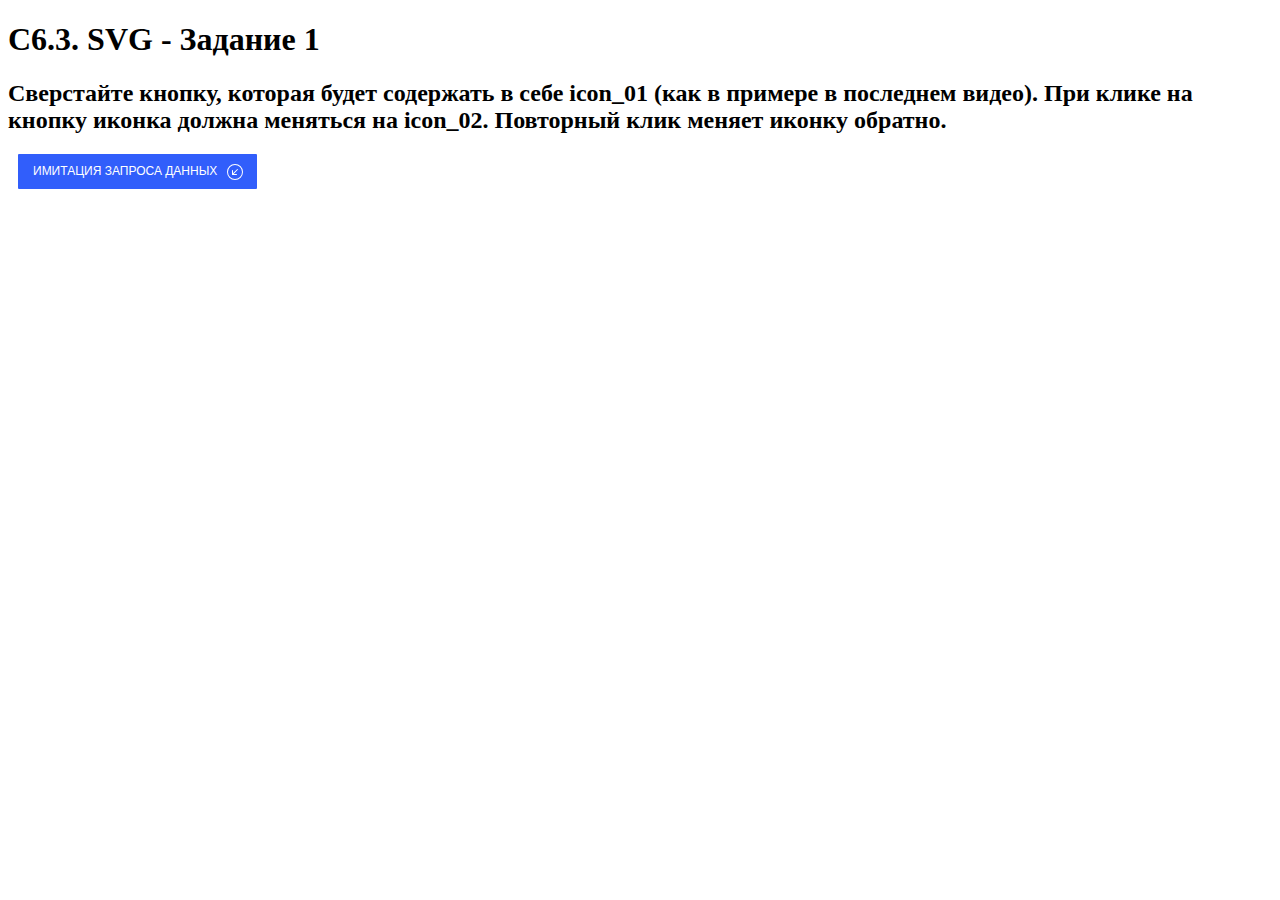
<file: Work 1/index.html>
<!DOCTYPE html>
<html lang="en" >
<head>
  <meta charset="UTF-8">
  <title>Work1 </title>
  <link rel="stylesheet" href="./style.css">

</head>
<body>
<!-- partial:index.partial.html -->
<h1>C6.3. SVG - Задание 1</h1>
<h2> Сверстайте кнопку, которая будет содержать в себе icon_01 (как в примере в последнем видео). При клике на кнопку иконка должна меняться на icon_02. Повторный клик меняет иконку обратно.</h2>
<button class="btn j-btn-test">
  <div class="btn_text">Имитация запроса данных</div>
  
  <div class="btn_icon">
    <!--   начало вставки SVG иконки   -->
    <svg xmlns="http://www.w3.org/2000/svg" width="16" height="16" fill="currentColor" class="bi bi-arrow-down-left-circle" viewBox="0 0 16 16">
      <path class='icon1' fill-rule="evenodd" d="M1 8a7 7 0 1 0 14 0A7 7 0 0 0 1 8zm15 0A8 8 0 1 1 0 8a8 8 0 0 1 16 0zm-5.904-2.854a.5.5 0 1 1 .707.708L6.707 9.95h2.768a.5.5 0 1 1 0 1H5.5a.5.5 0 0 1-.5-.5V6.475a.5.5 0 1 1 1 0v2.768l4.096-4.097z"/>
      <path class='icon2' d="M16 8A8 8 0 1 0 0 8a8 8 0 0 0 16 0zm-5.904-2.803a.5.5 0 1 1 .707.707L6.707 10h2.768a.5.5 0 0 1 0 1H5.5a.5.5 0 0 1-.5-.5V6.525a.5.5 0 0 1 1 0v2.768l4.096-4.096z"/>
    </svg>
    <!--   конец вставки SVG иконки   -->
  </div>
 
</button>
<!-- partial -->
  <script  src="./script.js"></script>

</body>
</html>
</file>
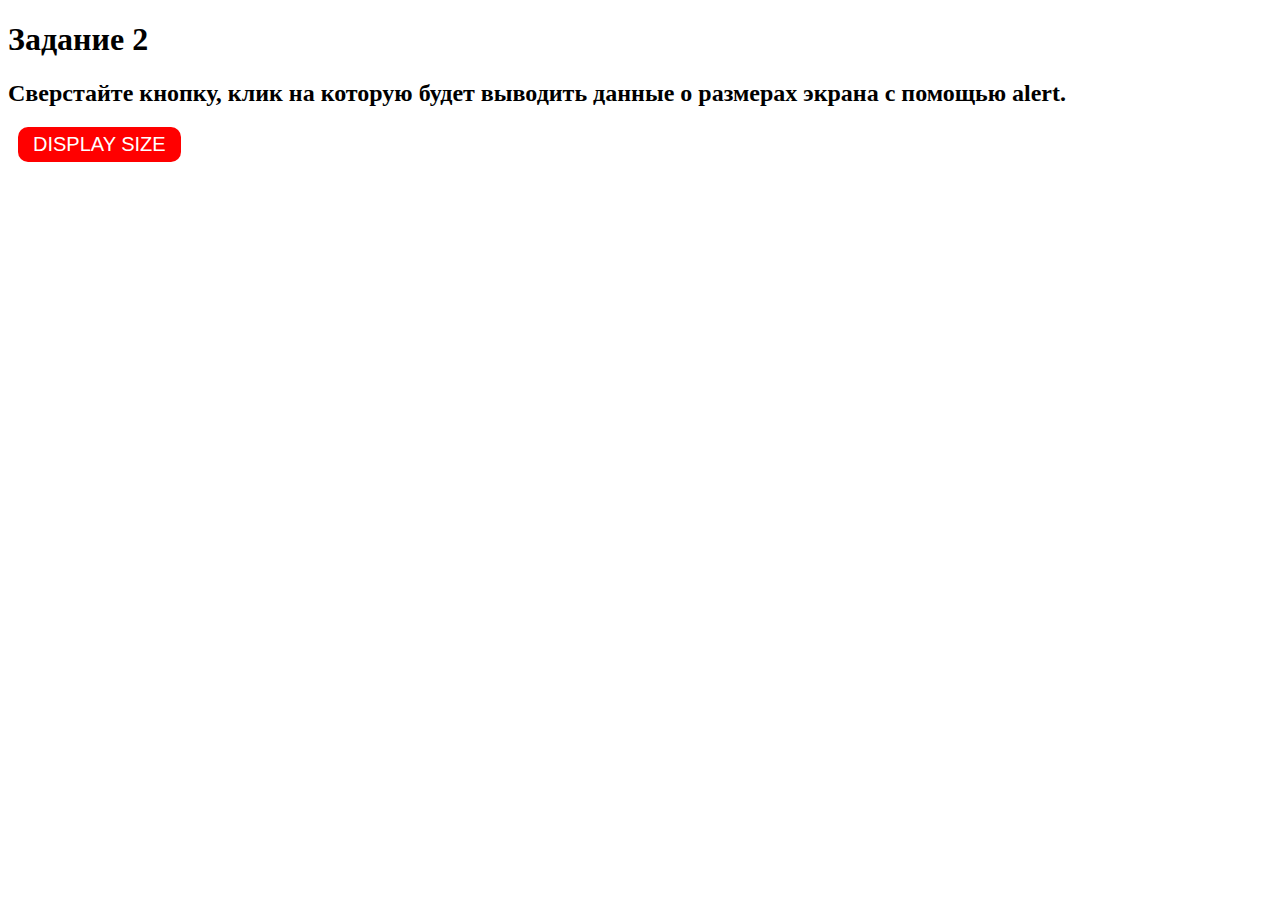
<file: Work 2/index.html>
<!DOCTYPE html>
<html lang="en">

<head>
	<meta charset="UTF-8">
	<link rel="stylesheet" href="style.css">
	<title>work 2</title>
</head>

<body>
	<h1>Задание 2</h1>
	<h2>Сверстайте кнопку, клик на которую будет выводить данные о размерах экрана с помощью alert.</h2>

	<button class="btn DS-btn">DISPLAY SIZE</button>
	<script src="script.js"></script>
</body>

</html>
</file>
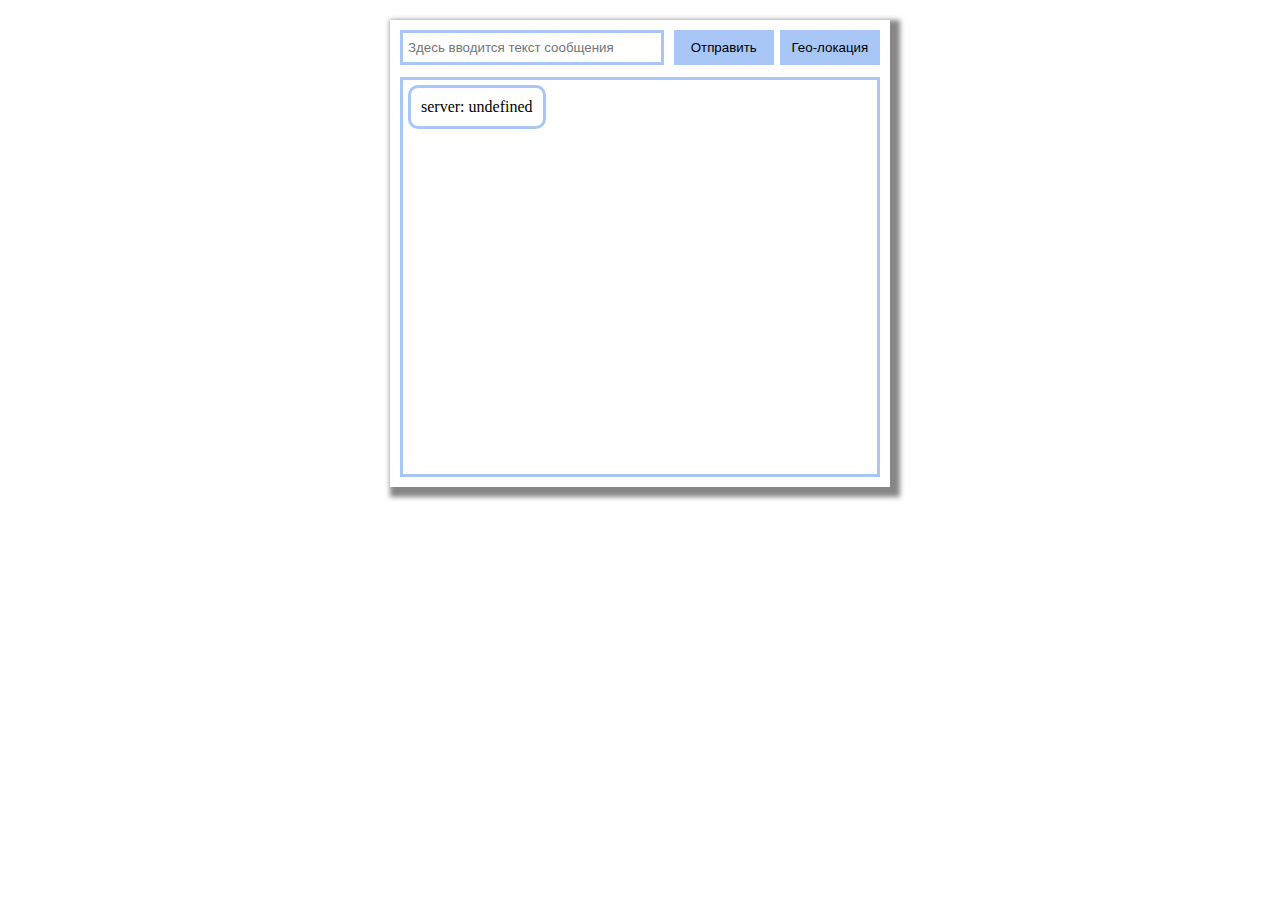
<file: Work 3/index.html>
<!DOCTYPE html>
<html lang="en">
<head>
	<meta charset="UTF-8">
	<meta http-equiv="X-UA-Compatible" content="IE=edge">
	<meta name="viewport" content="width=device-width, initial-scale=1.0">
	<link rel="stylesheet" href="style.css">
	<title>Work 3</title>
</head>
<body>
	<div class="wrapper">
	<main class="main">
		<section class="chat">
			<form class="form-chat form" action="#" >
				<input class="form-input input" type="text" name="text" placeholder="Здесь вводится текст сообщения">
				<button  class="form-btn btn-mess"  >Отправить</button>
				<button class="form-btn geo-location btn-geo" >Гео-локация</button>
			  </form>
			  <div class="wrapper-chat">
				<div class="user-messages"></div>
			  </div>
		</section>
	</main>
    </div>
	<script src="script.js"></script>
</body>
</html>
</file>
<file: Work 1/style.css>
.btn {
  padding: 0;
  background-color: transparent;
  border: none;
  outline: none;
  -webkit-tap-highlight-color: transparent;
  box-shadow: none;
  cursor: pointer;
  
  display: flex;
  margin: 5px 10px;
  padding: 10px 15px;
  border-radius: 1px;
  font-size: 12px;
  line-height: 15px;
  text-transform: uppercase;
  color: white;
  background: #315efb;
  transition: 0.3s;
}

.btn:hover {
  box-shadow: 0px 2px 8px 2px rgba(141,150,178,.3);
  transform: scale(1.05);
}

.btn_text {
  margin-right: 10px;
}

.btn_icon {
  width: 15px;
  height: 15px;
  font-size: 15px;
}

.btn_icon .icon1 {
  display: block;
}

.btn_icon .icon2 {
  display: none;
}

.btn_icon.btn_icon--toggle .icon1 {
  display: none;
}

.btn_icon.btn_icon--toggle .icon2 {
  display: block;
}
</file>
<file: Work 2/style.css>
.btn {
	padding: 0;
	background-color: transparent;
	border: none;
	outline: none;
	-webkit-tap-highlight-color: transparent;
	box-shadow: none;
	cursor: pointer;
	
	display: flex;
	margin: 5px 10px;
	padding: 10px 15px;
	border-radius: 10px;
	font-size: 20px;
	line-height: 15px;
	text-transform: uppercase;
	color: white;
	background: red;
	transition: 0.3s;
  }
  
  .btn:hover {
	box-shadow: 0px 2px 8px 2px rgba(141,150,178,.3);
	transform: scale(1.05);
  }
</file>
<file: Work 3/style.css>
*{
	box-sizing: border-box;
	margin: 0;
	padding: 0;
}
.wrapper {
	width: 500px;
	height: auto;
	padding: 10px;
	box-shadow: 5px 5px 5px 5px rgb(134, 134, 134);
	margin: 20px auto;
}

.form-chat {
	display: flex;
	justify-content: space-between;
}

.form-input {
	border: 3px solid #a8c7f7;
    padding: 7px 5px;
	width: 80%;
	margin-right: 10px;
	outline: none;
	
}
.form-input:focus {
	border: 3px solid #15ddeb;
}

.form-btn {
	border: none;
	background-color: #a8c7f7;
	padding: 0px 5px;
	width: 30%;
	 cursor: pointer; 
}
.form-btn:hover {
	background-color: #4284e7;
}

.wrapper-chat {
	overflow: auto;
	border: 3px solid #a8c7f7;
	padding: 5px;
	margin-top: 12px;
	height: 400px;
}
 .messages {
	border: 3px solid #a8c7f7;
	border-radius: 10px;
	padding: 10px;
	margin-bottom: 7px;
	align-self: flex-end;
} 

.user-messages {
	display: flex;
	flex-flow: column wrap;

}
.server-messages, a {
	cursor: pointer;
	color: #614ffd;
	text-decoration: none
}
.server-messages:hover, a:hover {
	color: #4284e7;
}

.geo-location {
	margin-left: 6px;
}
</file>
